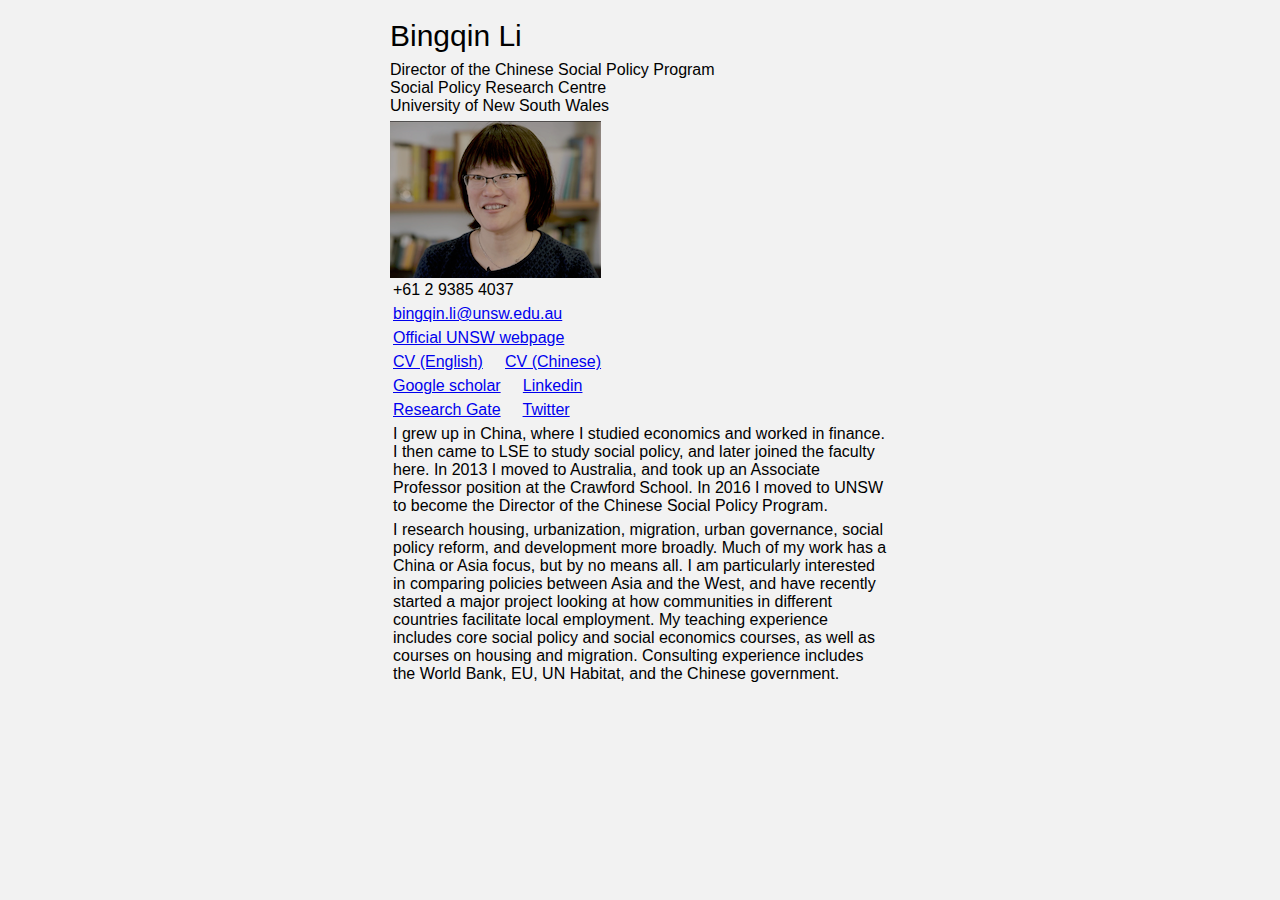
<file: index.html>
<!DOCTYPE html>
<html>

<head>
  <title>Bingqin Li</title>
  <meta http-equiv="Content-Type" content="text/html; charset=UTF-8">
  <meta name="viewport" content="width=device-width, initial-scale=1">
  <meta name="robots" content="index,follow">
  <meta name="description" content="Bingqin Li's personal webpage">
  <meta name="google-site-verification" content="WiLOm9RXA0PJFWYsvO47qWgFcoBENhCLMXZ-h6NDtlY" />
  <link href="bingqinli.css" rel="stylesheet" type="text/css">
</head>

<body>
  <div class="wrapper">
    <div style="text-align: left">
      <p>
        <h1 style="font-family: optima, gil-sans, helvetica, san-serif">Bingqin Li</h1>
        <a href="https://www.sprc.unsw.edu.au/about-us/people/bingqin-li/" style="color:black;text-decoration:none">Director of the Chinese Social Policy Program</a><br>
        <a href="https://www.sprc.unsw.edu.au" style="color:black;text-decoration:none">Social Policy Research Centre</a><br>
        <a href="https://www.unsw.edu.au" style="color:black;text-decoration:none">University of New South Wales</a><br>
      </p>
      <div style="overflow:hidden">
        <img border="0" width="211" height="157" style="float:left" src="bingqinLi.png" alt="Bingqin Li">
      </div>
      <div style="overflow:hidden">
	<p>
          +61 2 9385 4037<br>
        </p>
	<p>
          <a href="mailto:bingqin.li@unsw.edu.au">bingqin.li@unsw.edu.au</a>
	</p>
        <p>
          <a href="https://www.sprc.unsw.edu.au/about-us/people/bingqin-li/">Official UNSW webpage</a></p>
	<p>
          <a href="Bingqin Li (English).pdf">CV (English)</a>&nbsp;&nbsp;&nbsp;&nbsp;
          <a href="Bingqin Li (Chinese).pdf">CV (Chinese)</a></p>
	<p>
          <a href="https://scholar.google.com.au/citations?user=MoUqDwMAAAAJ&hl=en">Google scholar</a>&nbsp;&nbsp;&nbsp;&nbsp;
          <a href="https://www.linkedin.com/in/bingqin-li-8790a023/?originalSubdomain=au">Linkedin</a></p>
	<p>
          <a href="https://www.researchgate.net/profile/Bingqin_Li">Research Gate</a>&nbsp;&nbsp;&nbsp;&nbsp;
          <a href="https://twitter.com/bingqin_li">Twitter</a></p>
        <p>
          I grew up in China, where I studied economics and worked in finance. I then came to LSE to study social policy, and later joined the faculty here. In 2013 I moved to Australia, and took up an Associate Professor position at the Crawford School. In 2016 I moved to UNSW to become the Director of the Chinese Social Policy Program.
        </p>

        <p>
          I research housing, urbanization, migration, urban governance, social policy reform, and development more broadly. Much of my work has a China or Asia focus, but by no means all. I am particularly interested in comparing policies between Asia and the West, and have recently started a major project looking at how communities in different countries facilitate local employment. My teaching experience includes core social policy and social economics courses, as well as courses on housing and migration. Consulting experience includes the World Bank, EU, UN Habitat, and the Chinese government.
        </p>
      </div>
    </div>
</body>

</html>
</file>
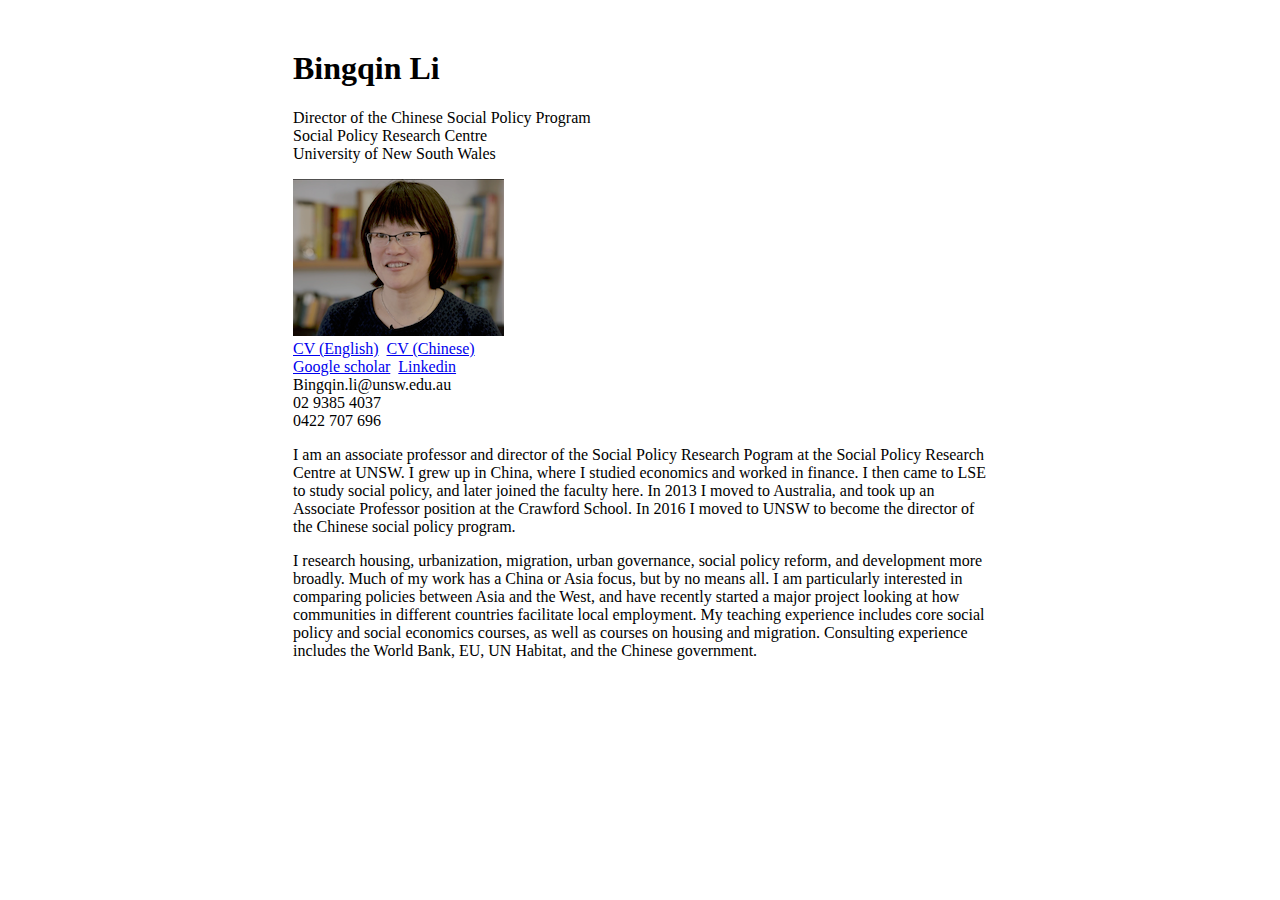
<file: home.html>
<html>
  <head>
    <meta http-equiv="Content-Type" content="text/html; charset=UTF-8">
    <title>Bingqin Li</title>
  </head>
  <body>
    <center>
      <table width="700">
	<tbody>
	  <tr>
	    <td>&nbsp; &nbsp; &nbsp;
	      <h1>Bingqin Li</h1>
	      <p>
		<a href="https://www.sprc.unsw.edu.au/about-us/people/bingqin-li/" style="color:black;text-decoration:none">Director of the Chinese Social Policy Program</a><br>
		<a href="https://www.sprc.unsw.edu.au" style="color:black;text-decoration:none">Social Policy Research Centre</a><br>
		<a href="https://www.unsw.edu.au" style="color:black;text-decoration:none">University of New South Wales</a><br>
	      </p>

	      <table cellpadding="0" cellspacing="0">
		<tr>
		  <td valign="middle">
		    <img border="0" width="211" height="157" style="float:left" src="bingqinLi.png" alt="Bingqin Li">
		  </td>
		</tr>
	      </table>

	    </td>
	  </tr>
	  <tr>
	    <td>
	      <p>
		<a href="Bingqin Li (English).pdf">CV (English)</a>&nbsp;
		<a href="Bingqin Li (Chinese).pdf">CV (Chinese)</a><br>
		<a href="https://scholar.google.com.au/citations?user=MoUqDwMAAAAJ&hl=en">Google scholar</a>&nbsp;
		<a href="https://www.linkedin.com/in/bingqin-li-8790a023/?originalSubdomain=au">Linkedin</a><br>
		<a "mailto:bingqin.li@unsw.edu.au">Bingqin.li@unsw.edu.au</a><br>
		02 9385 4037<br>0422 707 696<br>
</p>
	      <p>I am an associate professor and director of the Social Policy Research Pogram at the Social Policy Research Centre at UNSW. I grew up in China, where I studied economics and worked in finance. I then came to LSE to study social policy, and later joined the faculty here. In 2013 I moved to Australia, and took up an Associate Professor position at the Crawford School. In 2016 I moved to UNSW to become the director of the Chinese social policy program.</p>

	      <p>I research housing, urbanization, migration, urban governance, social policy reform, and development more broadly. Much of my work has a China or Asia focus, but by no means all. I am particularly interested in comparing policies between Asia and the West, and have recently started a major project looking at how communities in different countries facilitate local employment. My teaching experience includes core social policy and social economics courses, as well as courses on housing and migration. Consulting experience includes the World Bank, EU, UN Habitat, and the Chinese government.</p>
	    </td>
	  </tr>
	</tbody>
      </table>
    </center>
  </body>
</html>
</file>
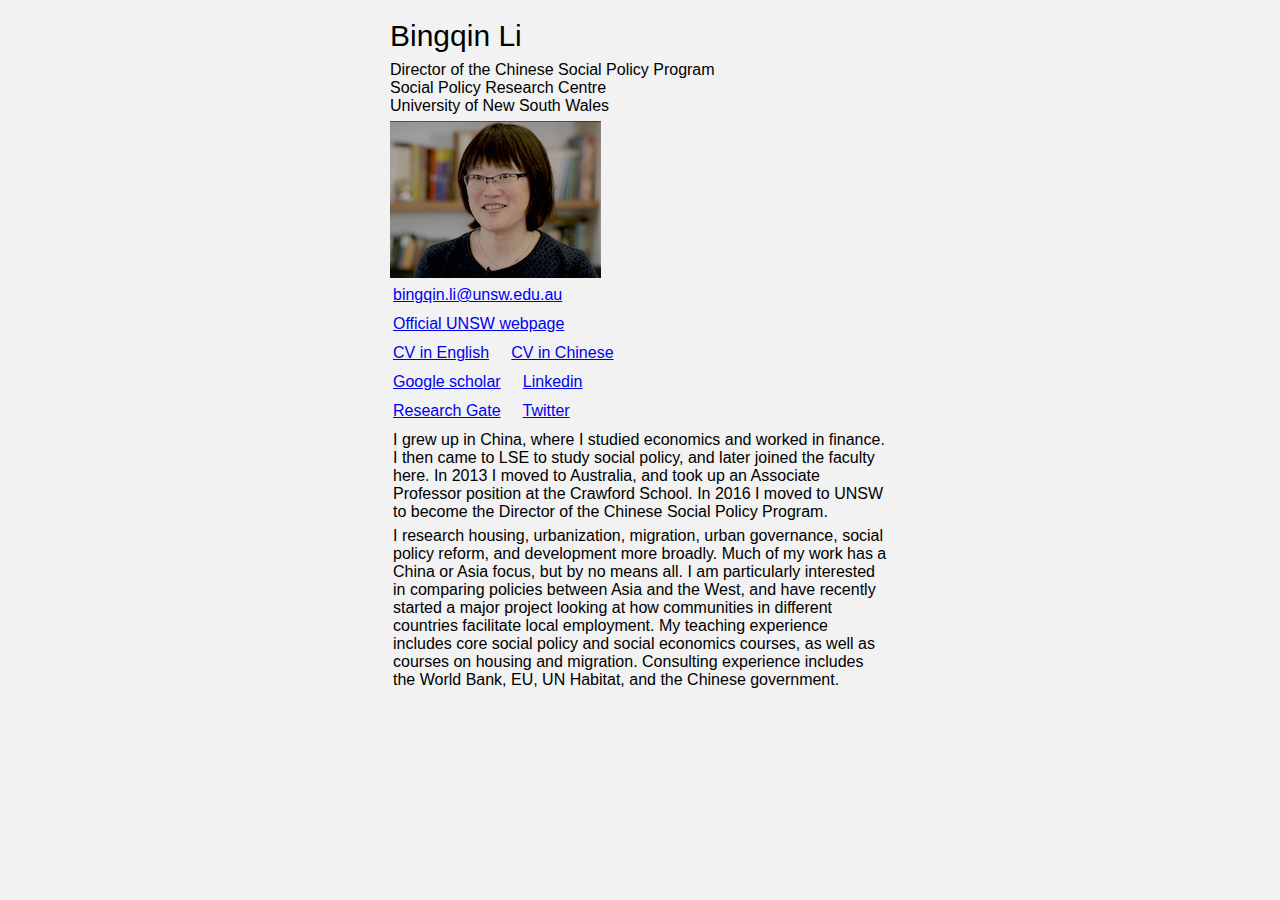
<file: index2.html>
<!DOCTYPE html>
<html>

<head>
  <title>Bingqin Li</title>
  <meta http-equiv="Content-Type" content="text/html; charset=UTF-8">
  <meta name="viewport" content="width=device-width, initial-scale=1">
  <meta name="robots" content="index,follow">
  <meta name="description" content="Bingqin Li's personal webpage">
  <meta name="google-site-verification" content="WiLOm9RXA0PJFWYsvO47qWgFcoBENhCLMXZ-h6NDtlY" />
  <link href="bingqinli.css" rel="stylesheet" type="text/css">
</head>

<body>
  <div class="wrapper">
    <div style="text-align: left">
      <p>
        <h1 style="font-family: optima, gil-sans, helvetica, san-serif">Bingqin Li</h1>
	  Director of the Chinese Social Policy Program<br>
        Social Policy Research Centre<br>
        University of New South Wales<br>
      </p>
      <div style="overflow:hidden">
        <img border="0" width="211" height="157" style="float:left" src="bingqinLi.png" alt="Bingqin Li">
      </div>
      <div style="overflow:hidden">
	<p class="sidep">
          <a href="mailto:bingqin.li@unsw.edu.au">bingqin.li@unsw.edu.au</a>
	</p>
	<p class="sidep">
          <a href="https://www.sprc.unsw.edu.au/about-us/people/bingqin-li/">Official UNSW webpage</a></p>
	<p class="sidep">
	  <a href="Bingqin Li (English).pdf">CV in English</a>&nbsp;&nbsp;&nbsp;&nbsp;
          <a href="Bingqin Li (Chinese).pdf">CV in Chinese</a></p>
	<p class="sidep">
          <a href="https://scholar.google.com.au/citations?user=MoUqDwMAAAAJ&hl=en">Google scholar</a>&nbsp;&nbsp;&nbsp;&nbsp;
          <a href="https://www.linkedin.com/in/bingqin-li-8790a023/?originalSubdomain=au">Linkedin</a></p>
	<p class="sidep">
          <a href="https://www.researchgate.net/profile/Bingqin_Li">Research Gate</a>&nbsp;&nbsp;&nbsp;&nbsp;
          <a href="https://twitter.com/bingqin_li">Twitter</a></p>
        <p>
          I grew up in China, where I studied economics and worked in finance. I then came to LSE to study social policy, and later joined the faculty here. In 2013 I moved to Australia, and took up an Associate Professor position at the Crawford School. In 2016 I moved to UNSW to become the Director of the Chinese Social Policy Program.
        </p>

        <p>
          I research housing, urbanization, migration, urban governance, social policy reform, and development more broadly. Much of my work has a China or Asia focus, but by no means all. I am particularly interested in comparing policies between Asia and the West, and have recently started a major project looking at how communities in different countries facilitate local employment. My teaching experience includes core social policy and social economics courses, as well as courses on housing and migration. Consulting experience includes the World Bank, EU, UN Habitat, and the Chinese government.
        </p>
      </div>
    </div>
</body>

</html>
</file>
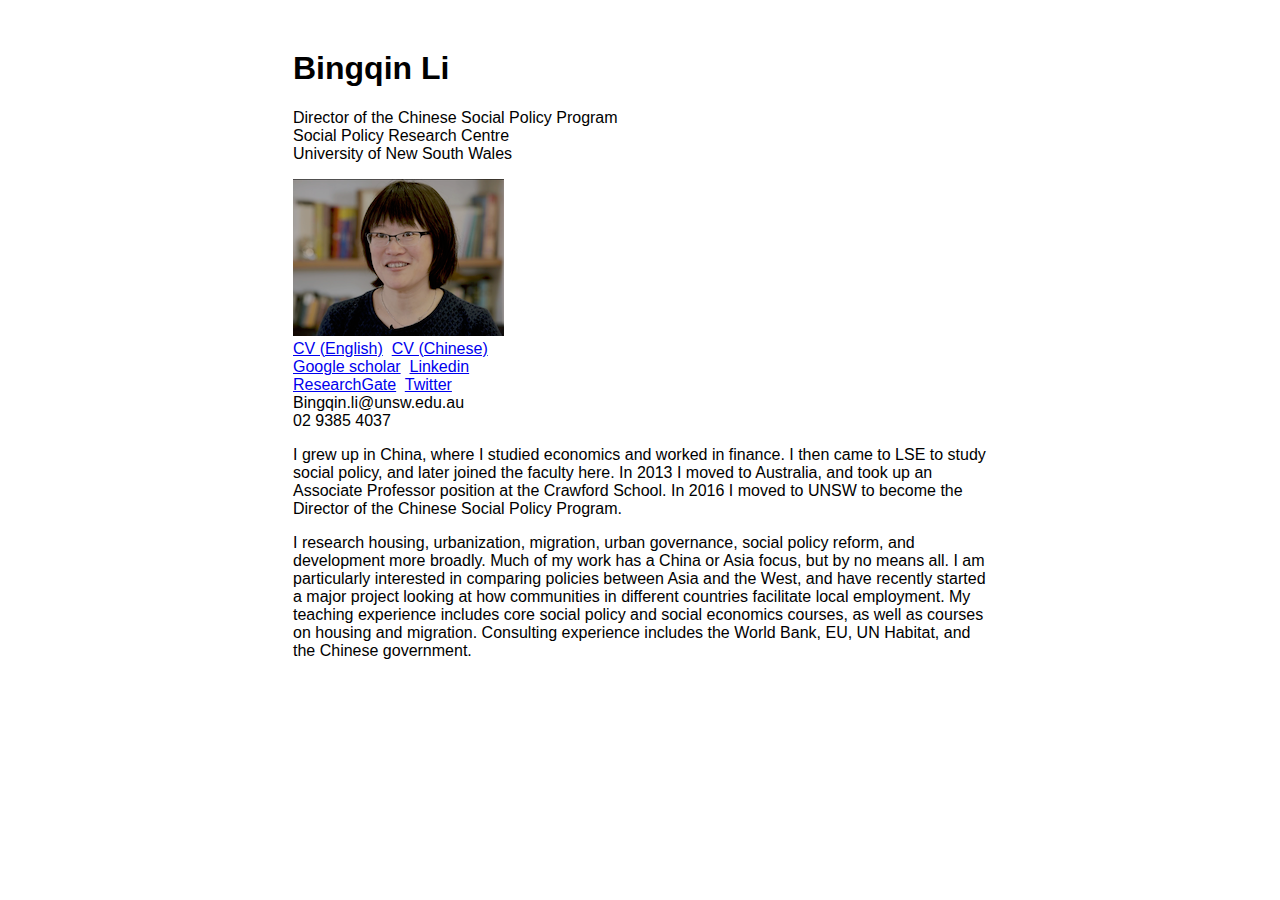
<file: www.html>
<html>
  <head>
    <meta name="viewport" content="width=device-width, initial-scale=1">
    <meta http-equiv="Content-Type" content="text/html; charset=UTF-8">
    <title>Bingqin Li</title>
  </head>
  <body style="font-family: Helvetica, Arial, san-serif">
    <center>
      <table width="700">
	<tbody>
	  <tr>
	    <td>&nbsp; &nbsp; &nbsp;
	      <p>
		<h1>Bingqin Li</h1>
		<!-- <b>BINGQIN LI</b><br> -->
		<a href="https://www.sprc.unsw.edu.au/about-us/people/bingqin-li/" style="color:black;text-decoration:none">Director of the Chinese Social Policy Program</a><br>
		<a href="https://www.sprc.unsw.edu.au" style="color:black;text-decoration:none">Social Policy Research Centre</a><br>
		<a href="https://www.unsw.edu.au" style="color:black;text-decoration:none">University of New South Wales</a><br>
	      </p>

	      <table cellpadding="0" cellspacing="0">
		<tr>
		  <td valign="middle">
		    <img border="0" width="211" height="157" style="float:left" src="bingqinLi.png" alt="Bingqin Li">
		  </td>
		</tr>
	      </table>

	    </td>
	  </tr>
	  <tr>
	    <td>
	      <p>
		<a href="Bingqin Li (English).pdf">CV (English)</a>&nbsp;
		<a href="Bingqin Li (Chinese).pdf">CV (Chinese)</a><br>
		<a href="https://scholar.google.com.au/citations?user=MoUqDwMAAAAJ&hl=en">Google scholar</a>&nbsp;
		<a href="https://www.linkedin.com/in/bingqin-li-8790a023/?originalSubdomain=au">Linkedin</a><br>
		<a href="https://www.researchgate.net/profile/Bingqin_Li">ResearchGate</a>&nbsp;
		<a href="https://twitter.com/bingqin_li">Twitter</a><br>
		<a "mailto:bingqin.li@unsw.edu.au">Bingqin.li@unsw.edu.au</a><br>
		02 9385 4037<br>
</p>
	      <p>
		I grew up in China, where I studied economics and worked in finance. I then came to LSE to study social policy, and later joined the faculty here. In 2013 I moved to Australia, and took up an Associate Professor position at the Crawford School. In 2016 I moved to UNSW to become the Director of the Chinese Social Policy Program.</p>

	      <p>I research housing, urbanization, migration, urban governance, social policy reform, and development more broadly. Much of my work has a China or Asia focus, but by no means all. I am particularly interested in comparing policies between Asia and the West, and have recently started a major project looking at how communities in different countries facilitate local employment. My teaching experience includes core social policy and social economics courses, as well as courses on housing and migration. Consulting experience includes the World Bank, EU, UN Habitat, and the Chinese government.</p>
	    </td>
	  </tr>
	</tbody>
      </table>
    </center>
  </body>
</html>
</file>
<file: bingqinli.css>
* {
  margin: 0;
  padding: 0;
}

html {
  font-size: 62.5%;
}

body {
  background: #f2f2f2;
  color: black;
  font-family: Helvetica, Arial, sans-serif;
  font-family: optima, gil-sans, Helvetica, Arial, sans-serif;
  font-size: 1.6rem;
}

h1 {
  font-weight: 300;
  font-size: 3rem;
  margin-bottom: 0.8rem;
}

.wrapper {
  margin: 0 auto;
  max-width: 50rem;
  padding: 1.3rem;
}

p {
    padding: 0.3rem;
}

.sidep {
    margin-top: .5rem;
    margin-bottom: .5rem;
}
</file>
